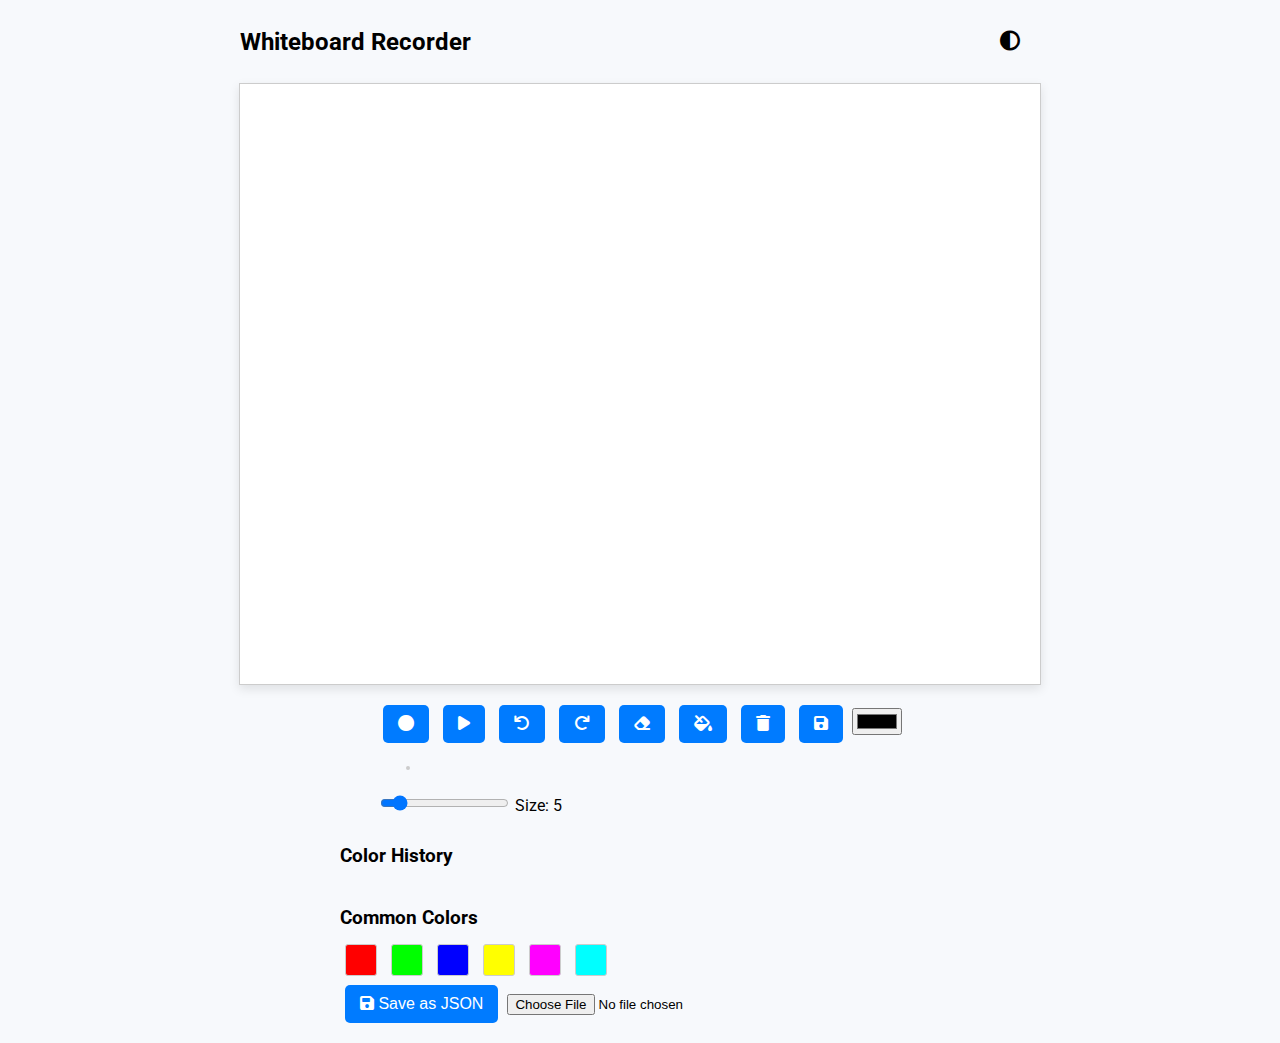
<file: index.html>
<!DOCTYPE html>
<html lang="en-US">
  <head>
    <meta charset="UTF-8" />
    <meta name="viewport" content="width=device-width, initial-scale=1.0" />
    <title>Whiteboard Recorder</title>
    <link rel="stylesheet" href="styles.css" />
    <link
      href="https://fonts.googleapis.com/css2?family=Roboto:wght@400;500;700&display=swap"
      rel="stylesheet"
    />
    <link
      rel="stylesheet"
      href="https://cdnjs.cloudflare.com/ajax/libs/font-awesome/6.0.0-beta3/css/all.min.css"
    />
  </head>
  <body>
    <header>
      <h1>Whiteboard Recorder</h1>
      <button id="toggle-mode" title="Toggle Dark Mode">
        <i class="fas fa-adjust"></i>
      </button>
    </header>
    <canvas id="canvas"></canvas>
    <div>
      <button id="record" title="Record"><i class="fas fa-circle"></i></button>
      <button id="reproduce" title="Reproduce">
        <i class="fas fa-play"></i>
      </button>
      <button id="undo" title="Undo"><i class="fas fa-undo"></i></button>
      <button id="redo" title="Redo"><i class="fas fa-redo"></i></button>
      <button id="eraser" title="Eraser"><i class="fas fa-eraser"></i></button>
      <button id="bucket-fill" title="Bucket Fill">
        <i class="fas fa-fill-drip"></i>
      </button>
      <button id="clear" title="Clear Canvas">
        <i class="fas fa-trash"></i>
      </button>
      <button id="save" title="Save Drawing">
        <i class="fas fa-save"></i>
      </button>
      <input type="color" id="color" value="#000000" />
      <div id="brush-preview-container">
        <div id="brush-preview"></div>
      </div>
      <input type="range" id="size" min="1" max="40" value="5" />
      <span id="size-label">Size: 5</span>
    </div>
    <div id="color-history">
      <h3>Color History</h3>
      <div id="history"></div>
    </div>
    <div id="common-colors">
      <h3>Common Colors</h3>
      <div>
        <div
          class="color-swatch"
          style="background-color: #ff0000"
          data-color="#FF0000"
        ></div>
        <div
          class="color-swatch"
          style="background-color: #00ff00"
          data-color="#00FF00"
        ></div>
        <div
          class="color-swatch"
          style="background-color: #0000ff"
          data-color="#0000FF"
        ></div>
        <div
          class="color-swatch"
          style="background-color: #ffff00"
          data-color="#FFFF00"
        ></div>
        <div
          class="color-swatch"
          style="background-color: #ff00ff"
          data-color="#FF00FF"
        ></div>
        <div
          class="color-swatch"
          style="background-color: #00ffff"
          data-color="#00FFFF"
        ></div>
      </div>

      <div id="json-load-download">
        <button id="save-json" title="Save Drawing as JSON">
          <i class="fas fa-save"></i> Save as JSON
        </button>
        <input type="file" id="load-json" accept=".json" />
      </div>
    </div>

    <script src="script.js"></script>
  </body>
</html>
</file>
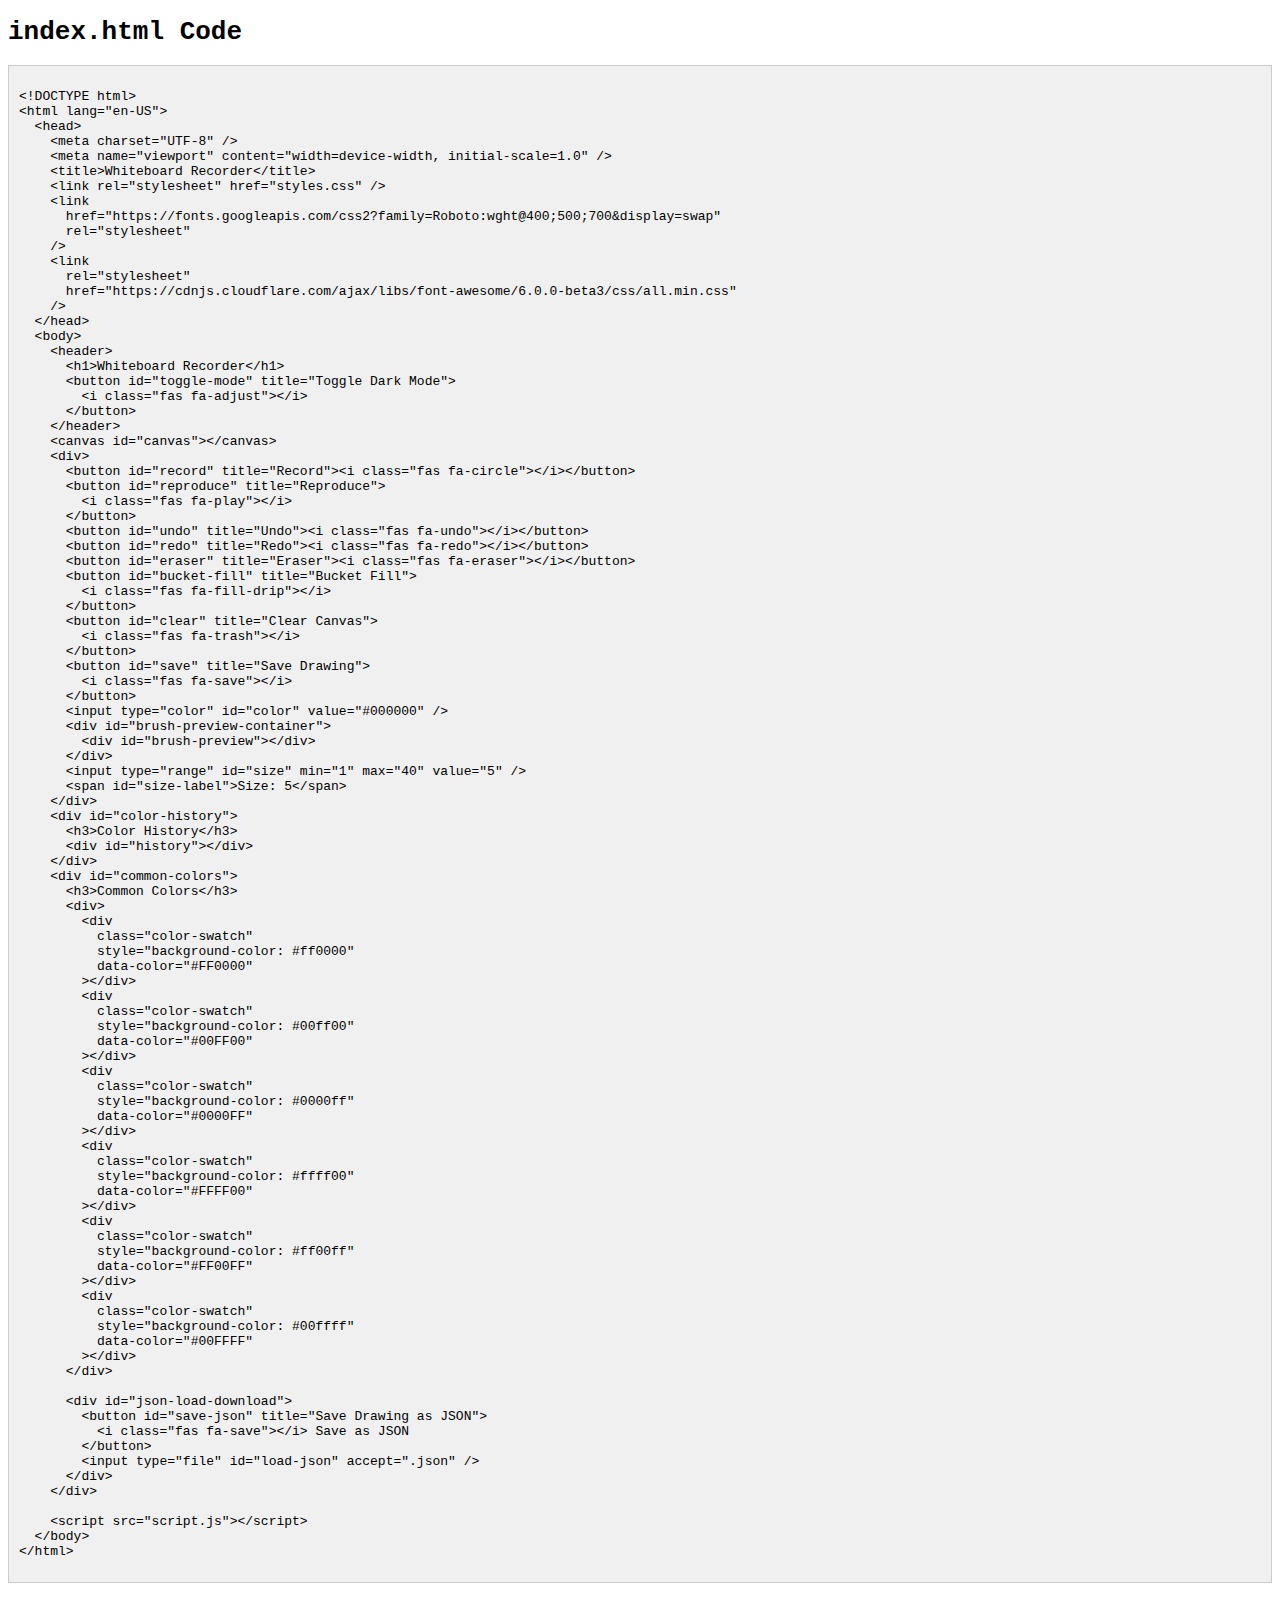
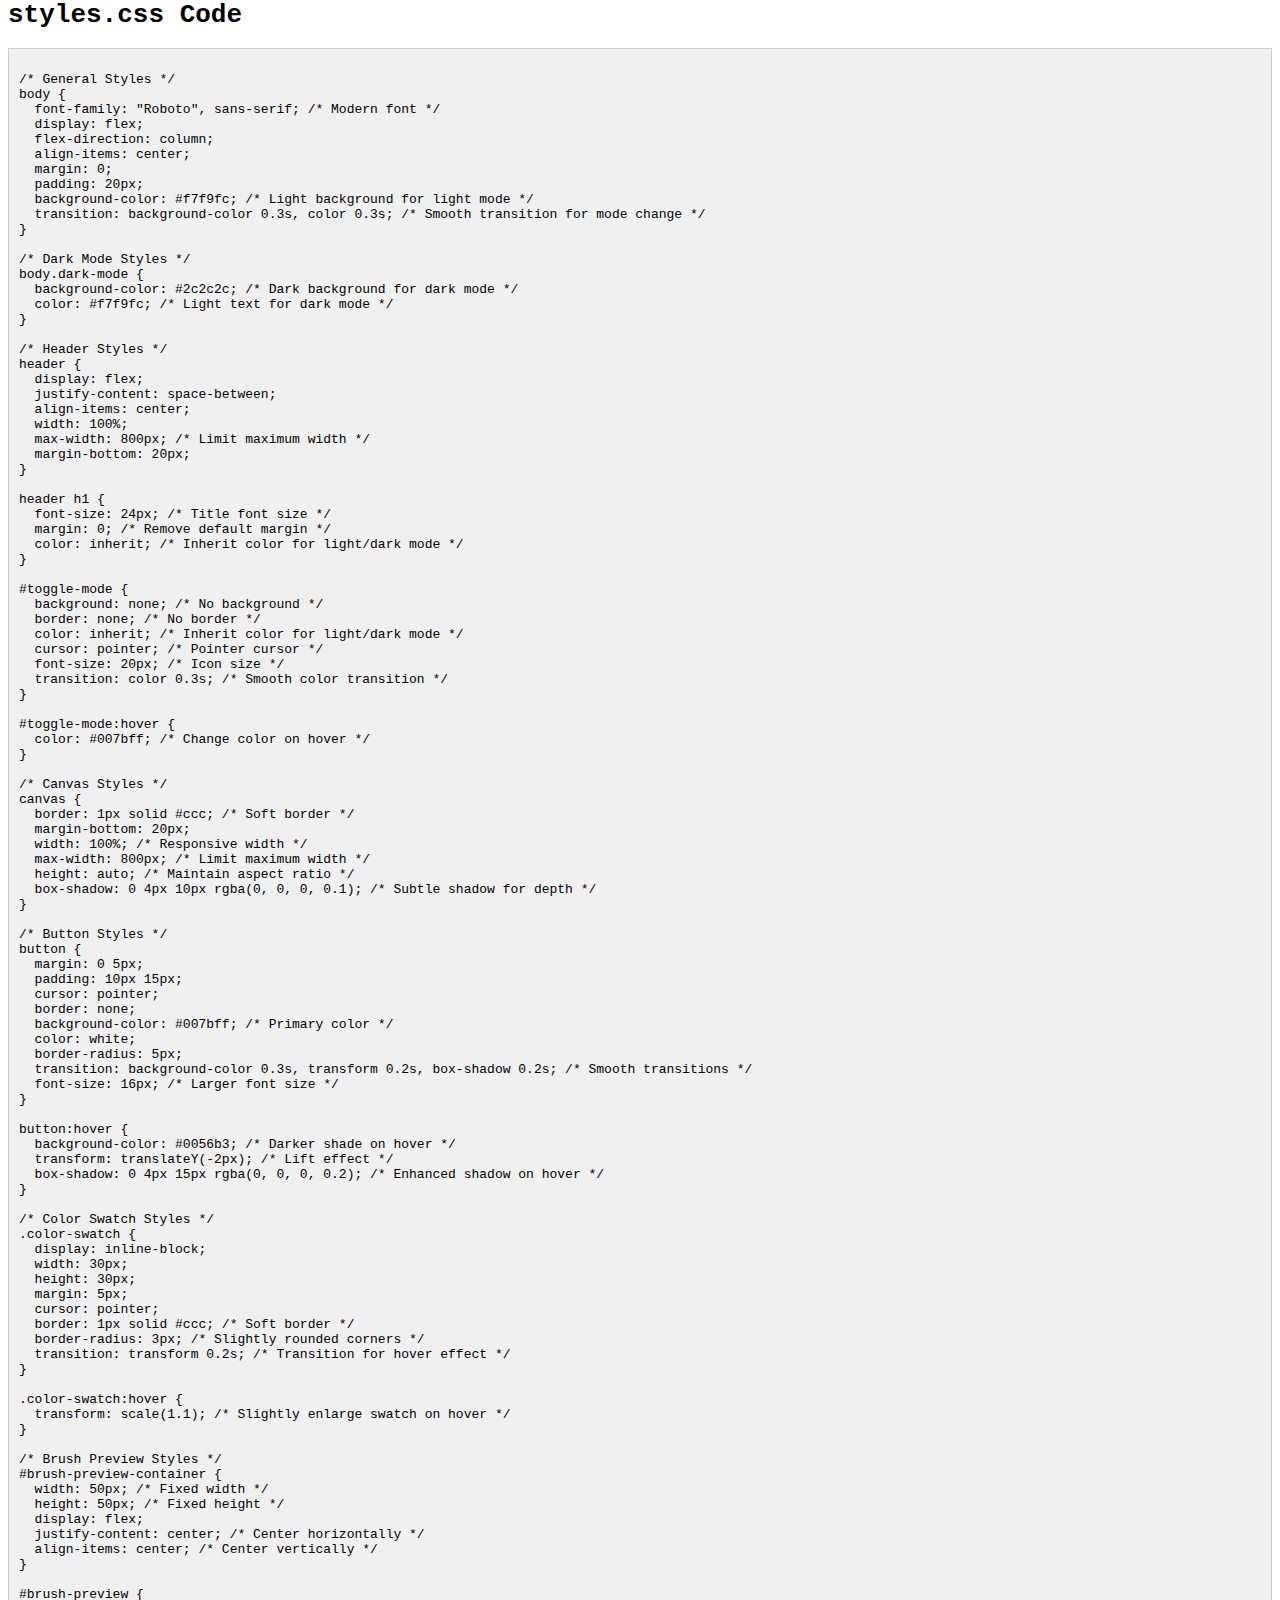
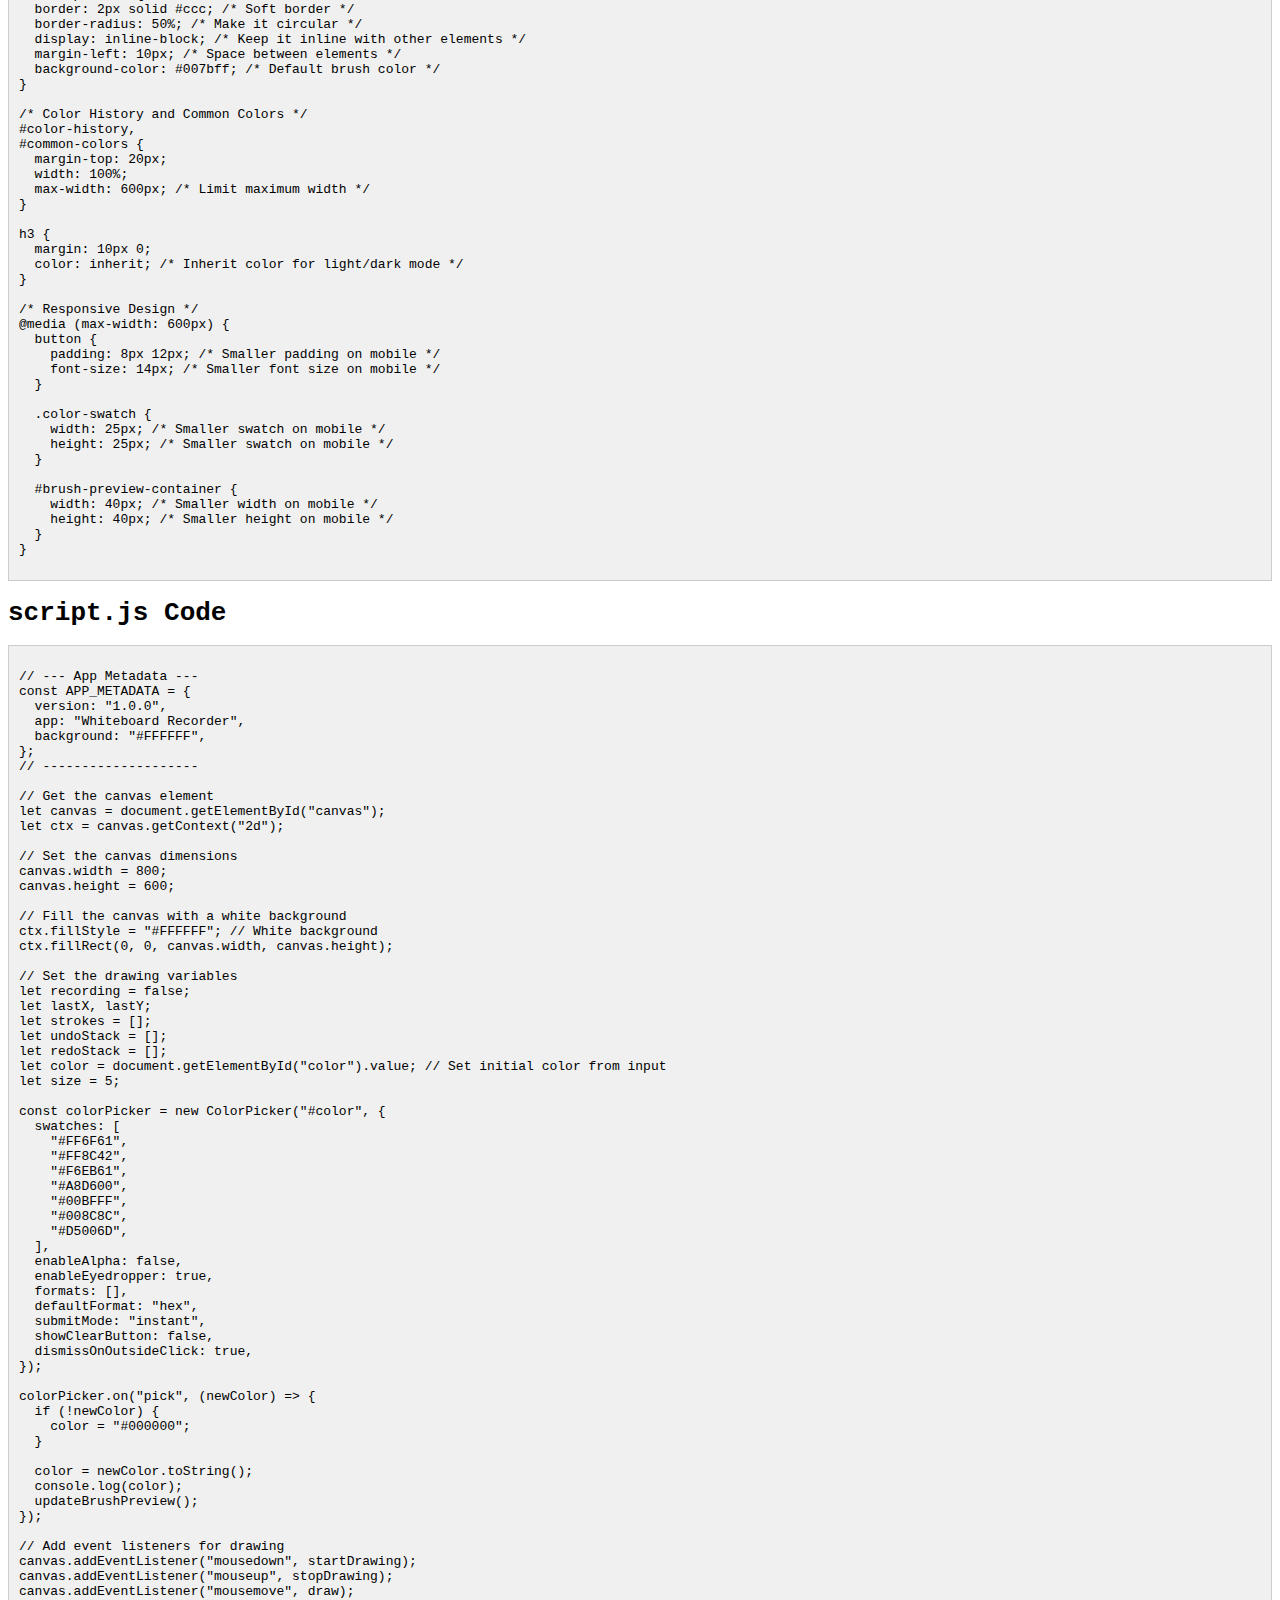
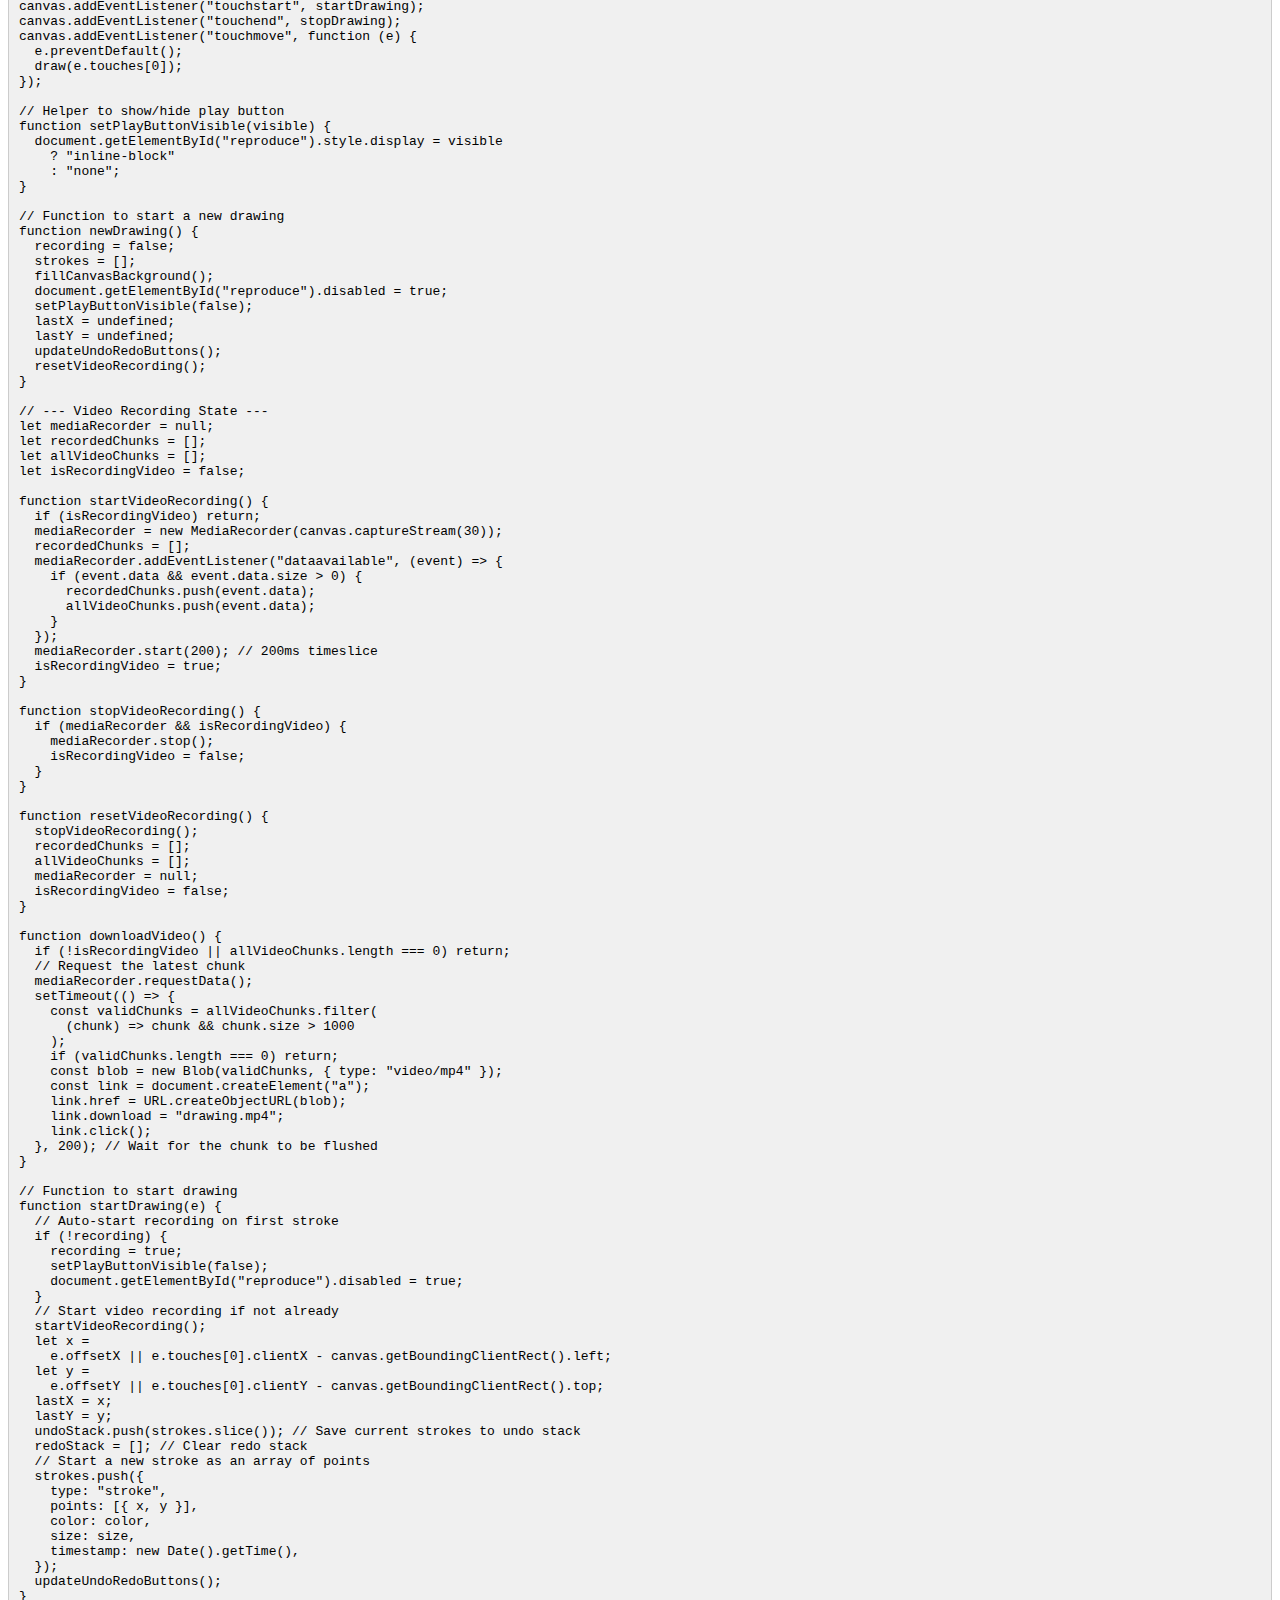
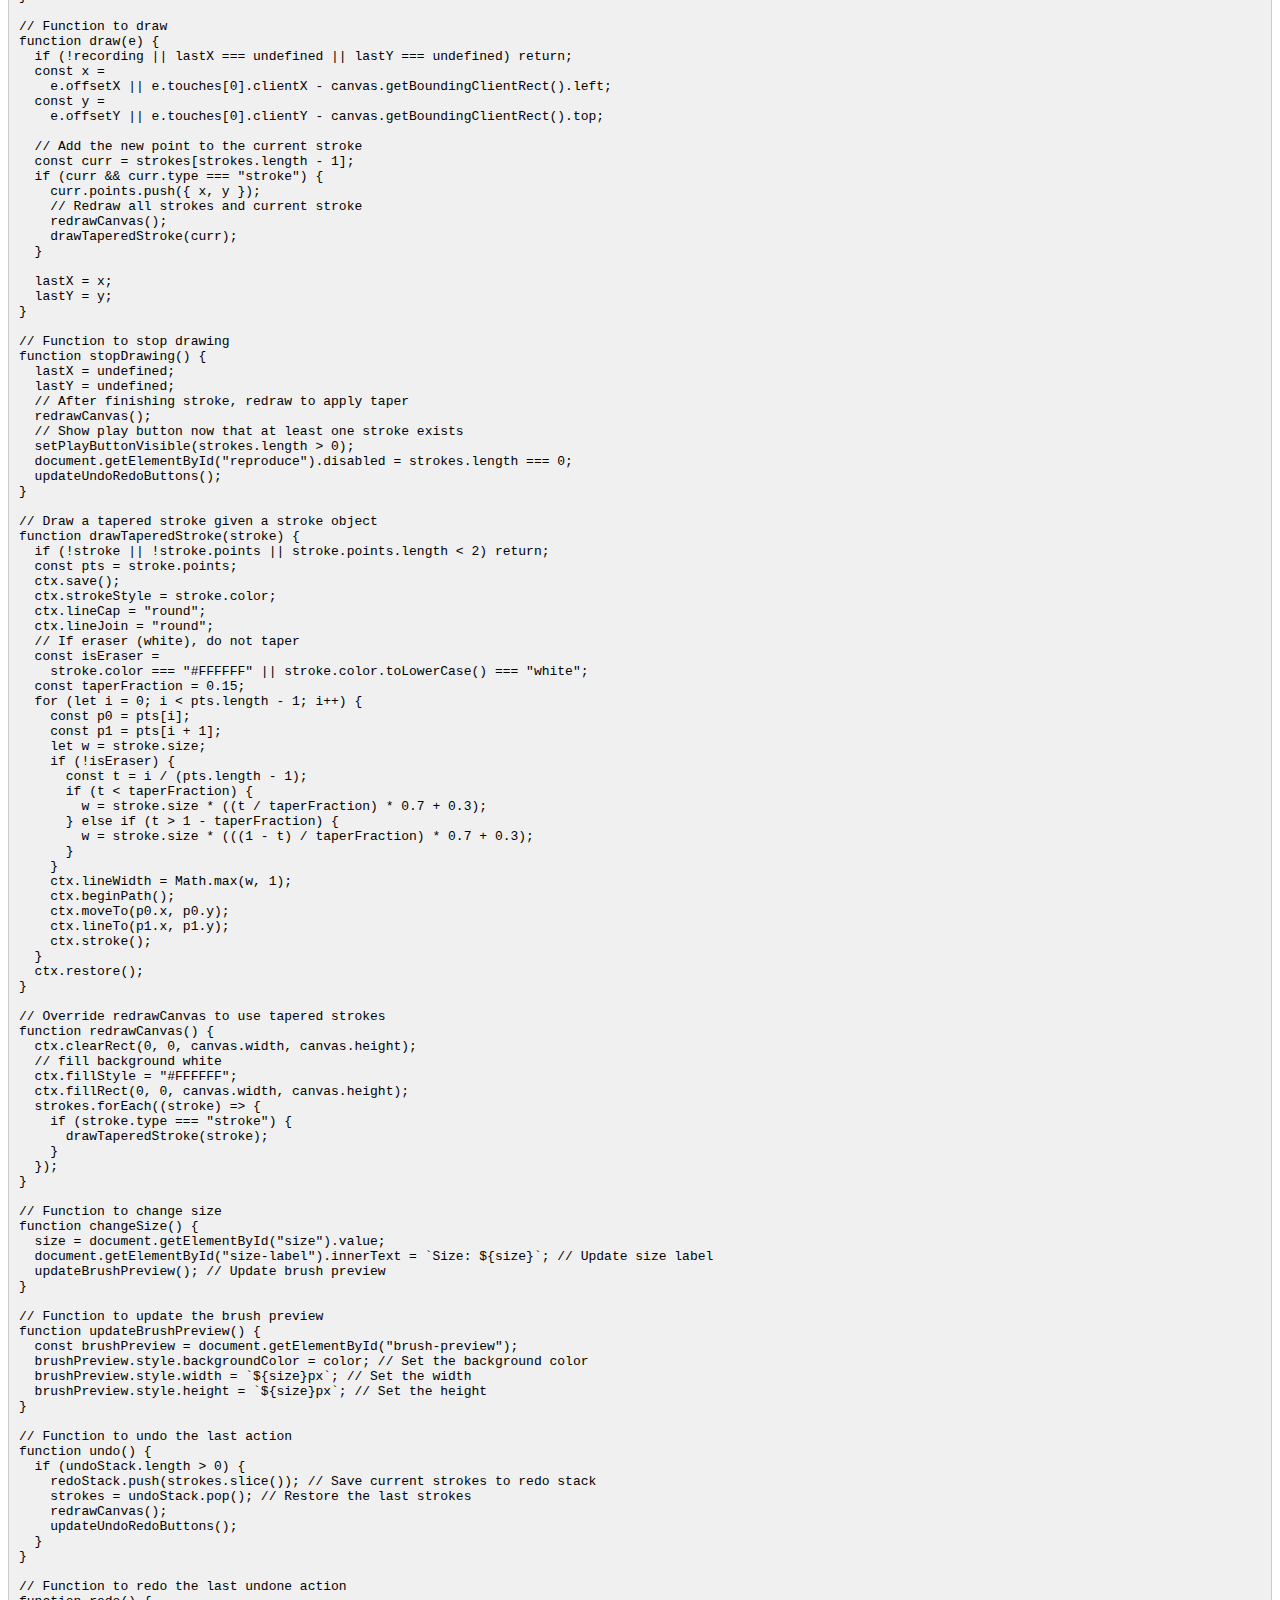
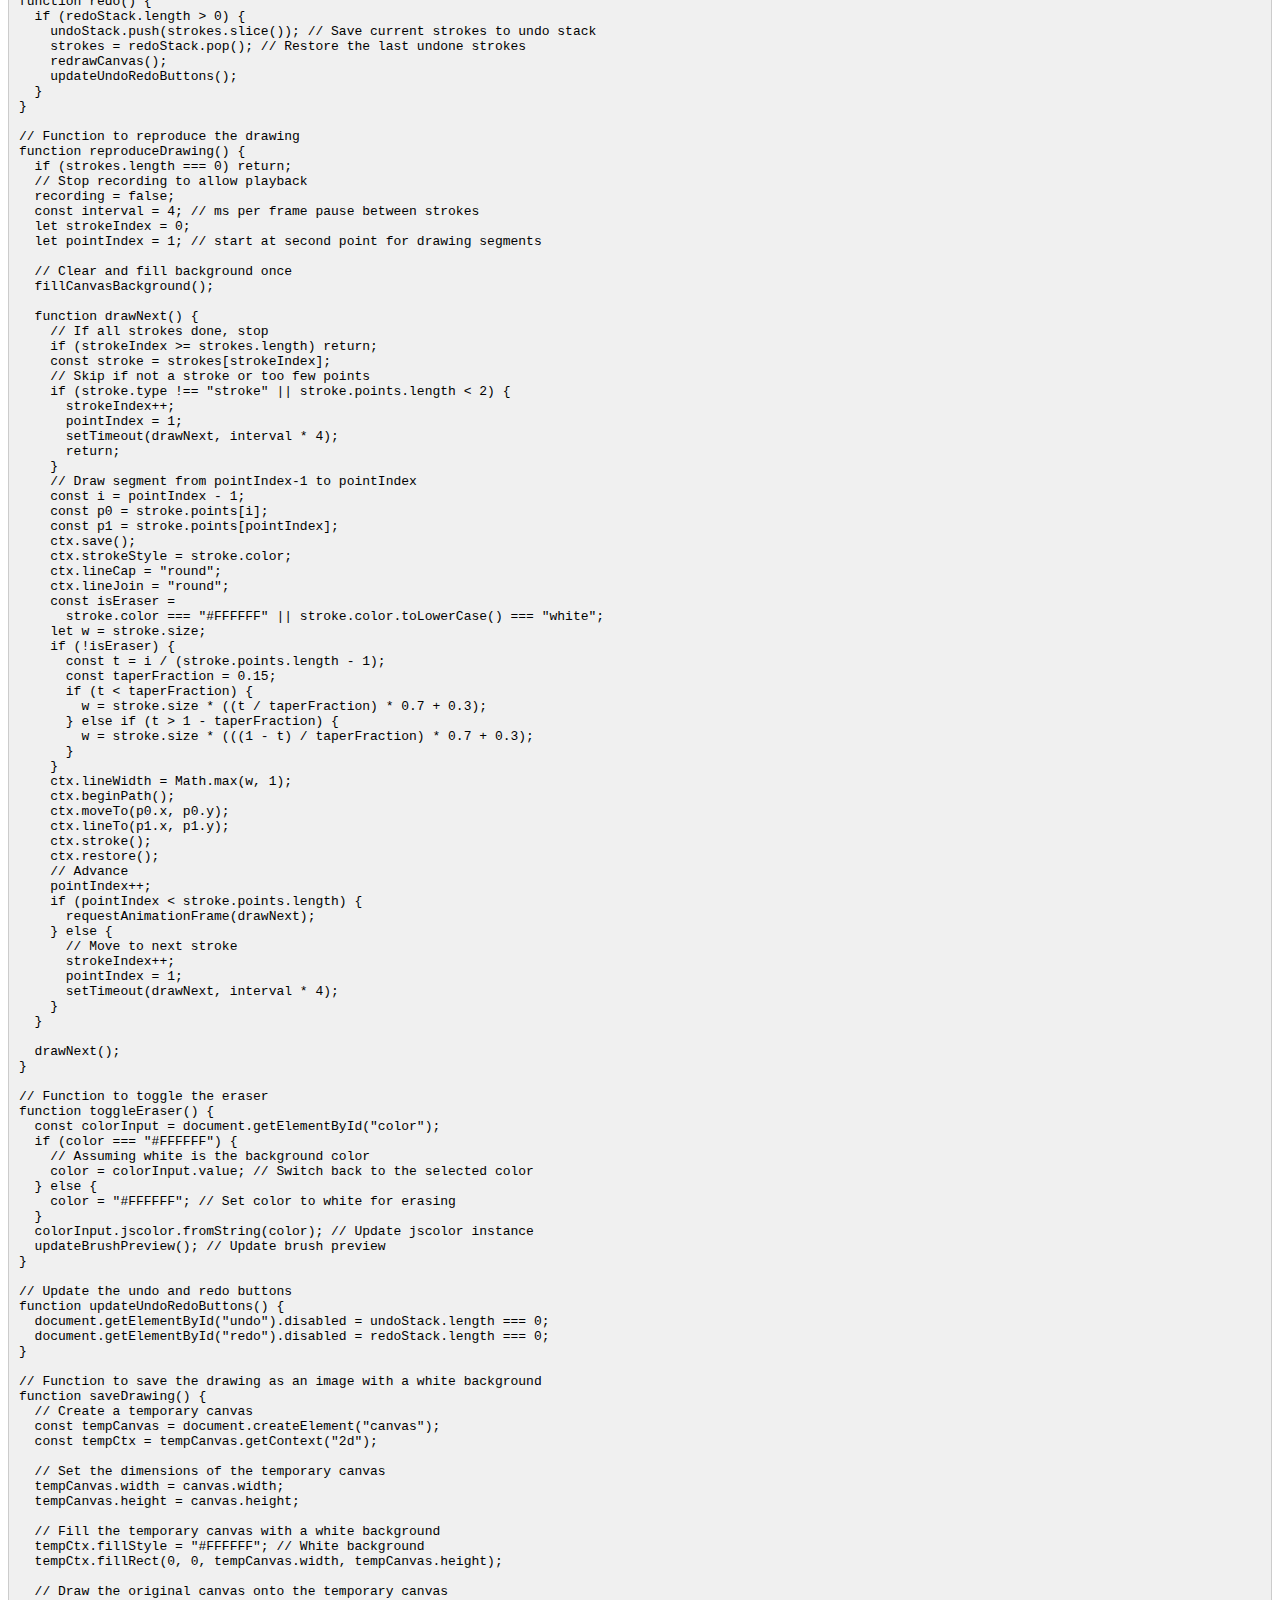
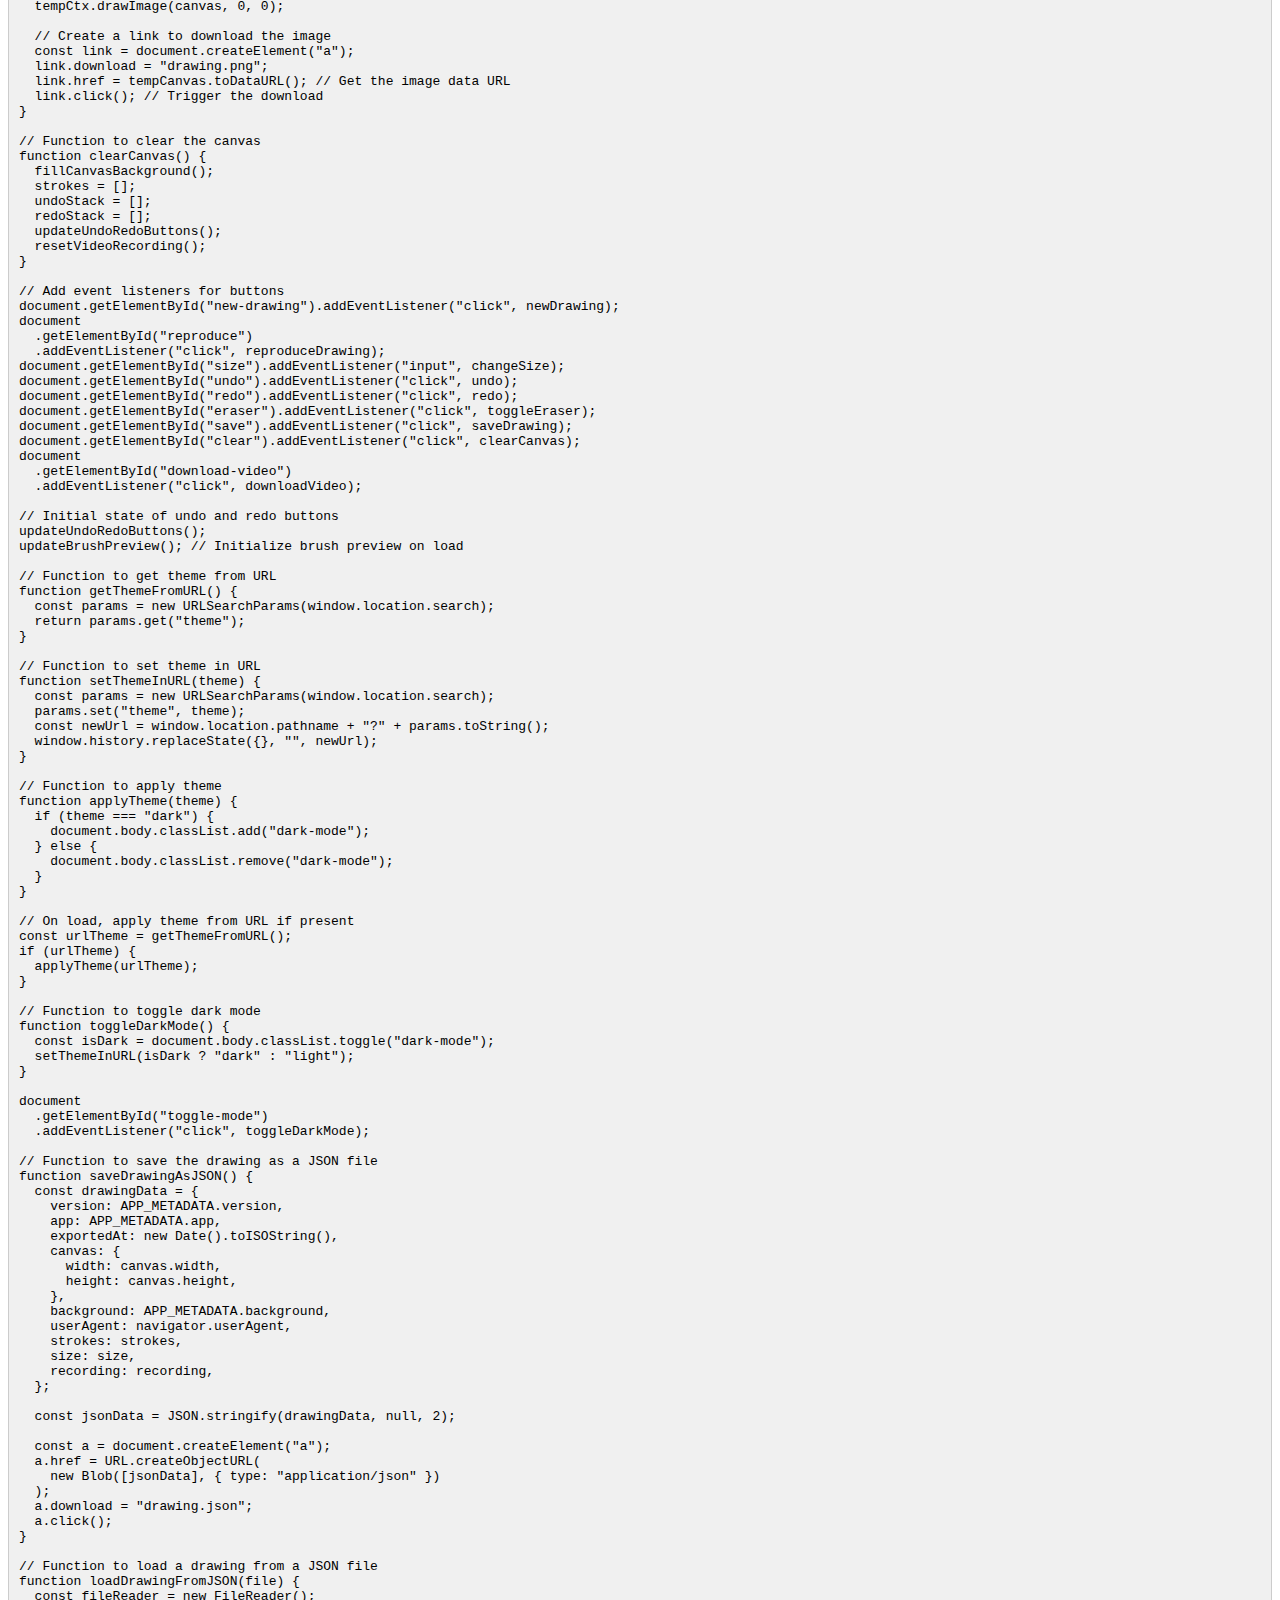
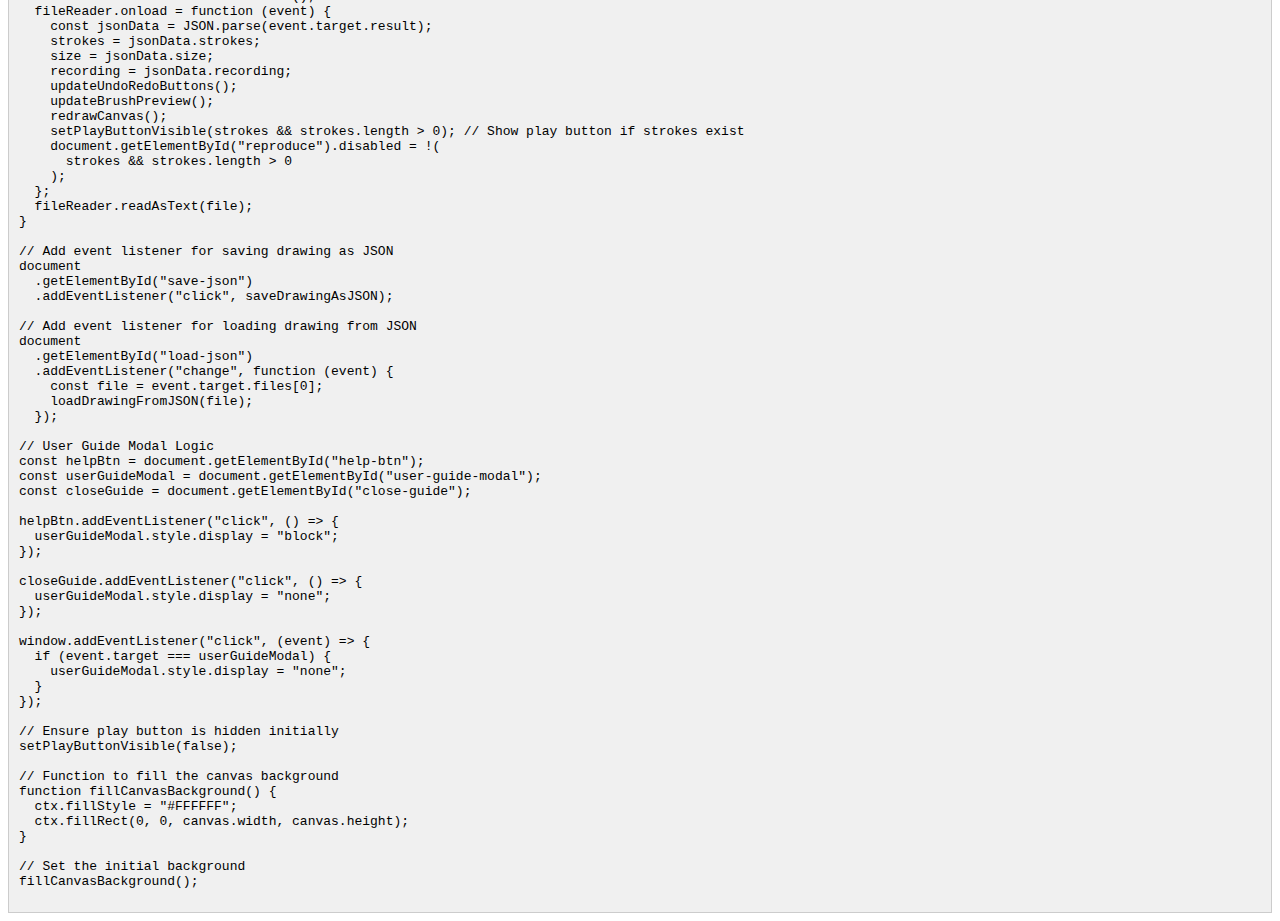
<file: code.html>
<!DOCTYPE html>
<html>
  <head>
    <title>Code Viewer</title>
    <style>
      body {
        font-family: monospace;
      }
      .code-block {
        background-color: #f0f0f0;
        padding: 10px;
        border: 1px solid #ccc;
      }
    </style>
  </head>
  <body>
    <h1>index.html Code</h1>
    <div class="code-block">
      <pre id="html-code"></pre>
    </div>

    <h1>styles.css Code</h1>
    <div class="code-block">
      <pre id="css-code"></pre>
    </div>

    <h1>script.js Code</h1>
    <div class="code-block">
      <pre id="js-code"></pre>
    </div>

    <script>
      fetch("index.html")
        .then((response) => response.text())
        .then((html) => {
          document.getElementById("html-code").innerText = html;
        });

      fetch("styles.css")
        .then((response) => response.text())
        .then((css) => {
          document.getElementById("css-code").innerText = css;
        });

      fetch("script.js")
        .then((response) => response.text())
        .then((js) => {
          document.getElementById("js-code").innerText = js;
        });
    </script>
  </body>
</html>
</file>
<file: styles.css>
/* General Styles */
body {
  font-family: "Roboto", sans-serif; /* Modern font */
  display: flex;
  flex-direction: column;
  align-items: center;
  margin: 0;
  padding: 20px;
  background-color: #f7f9fc; /* Light background for light mode */
  transition: background-color 0.3s, color 0.3s; /* Smooth transition for mode change */
}

/* Dark Mode Styles */
body.dark-mode {
  background-color: #2c2c2c; /* Dark background for dark mode */
  color: #f7f9fc; /* Light text for dark mode */
}

/* Header Styles */
header {
  display: flex;
  justify-content: space-between;
  align-items: center;
  width: 100%;
  max-width: 800px; /* Limit maximum width */
  margin-bottom: 20px;
}

header h1 {
  font-size: 24px; /* Title font size */
  margin: 0; /* Remove default margin */
  color: inherit; /* Inherit color for light/dark mode */
}

#toggle-mode {
  background: none; /* No background */
  border: none; /* No border */
  color: inherit; /* Inherit color for light/dark mode */
  cursor: pointer; /* Pointer cursor */
  font-size: 20px; /* Icon size */
  transition: color 0.3s; /* Smooth color transition */
}

#toggle-mode:hover {
  color: #007bff; /* Change color on hover */
}

/* Canvas Styles */
canvas {
  border: 1px solid #ccc; /* Soft border */
  margin-bottom: 20px;
  width: 100%; /* Responsive width */
  max-width: 800px; /* Limit maximum width */
  height: auto; /* Maintain aspect ratio */
  box-shadow: 0 4px 10px rgba(0, 0, 0, 0.1); /* Subtle shadow for depth */
}

/* Button Styles */
button {
  margin: 0 5px;
  padding: 10px 15px;
  cursor: pointer;
  border: none;
  background-color: #007bff; /* Primary color */
  color: white;
  border-radius: 5px;
  transition: background-color 0.3s, transform 0.2s, box-shadow 0.2s; /* Smooth transitions */
  font-size: 16px; /* Larger font size */
}

button:hover {
  background-color: #0056b3; /* Darker shade on hover */
  transform: translateY(-2px); /* Lift effect */
  box-shadow: 0 4px 15px rgba(0, 0, 0, 0.2); /* Enhanced shadow on hover */
}

/* Color Swatch Styles */
.color-swatch {
  display: inline-block;
  width: 30px;
  height: 30px;
  margin: 5px;
  cursor: pointer;
  border: 1px solid #ccc; /* Soft border */
  border-radius: 3px; /* Slightly rounded corners */
  transition: transform 0.2s; /* Transition for hover effect */
}

.color-swatch:hover {
  transform: scale(1.1); /* Slightly enlarge swatch on hover */
}

/* Brush Preview Styles */
#brush-preview-container {
  width: 50px; /* Fixed width */
  height: 50px; /* Fixed height */
  display: flex;
  justify-content: center; /* Center horizontally */
  align-items: center; /* Center vertically */
}

#brush-preview {
  border: 2px solid #ccc; /* Soft border */
  border-radius: 50%; /* Make it circular */
  display: inline-block; /* Keep it inline with other elements */
  margin-left: 10px; /* Space between elements */
  background-color: #007bff; /* Default brush color */
}

/* Color History and Common Colors */
#color-history,
#common-colors {
  margin-top: 20px;
  width: 100%;
  max-width: 600px; /* Limit maximum width */
}

h3 {
  margin: 10px 0;
  color: inherit; /* Inherit color for light/dark mode */
}

/* Responsive Design */
@media (max-width: 600px) {
  button {
    padding: 8px 12px; /* Smaller padding on mobile */
    font-size: 14px; /* Smaller font size on mobile */
  }

  .color-swatch {
    width: 25px; /* Smaller swatch on mobile */
    height: 25px; /* Smaller swatch on mobile */
  }

  #brush-preview-container {
    width: 40px; /* Smaller width on mobile */
    height: 40px; /* Smaller height on mobile */
  }
}
</file>
